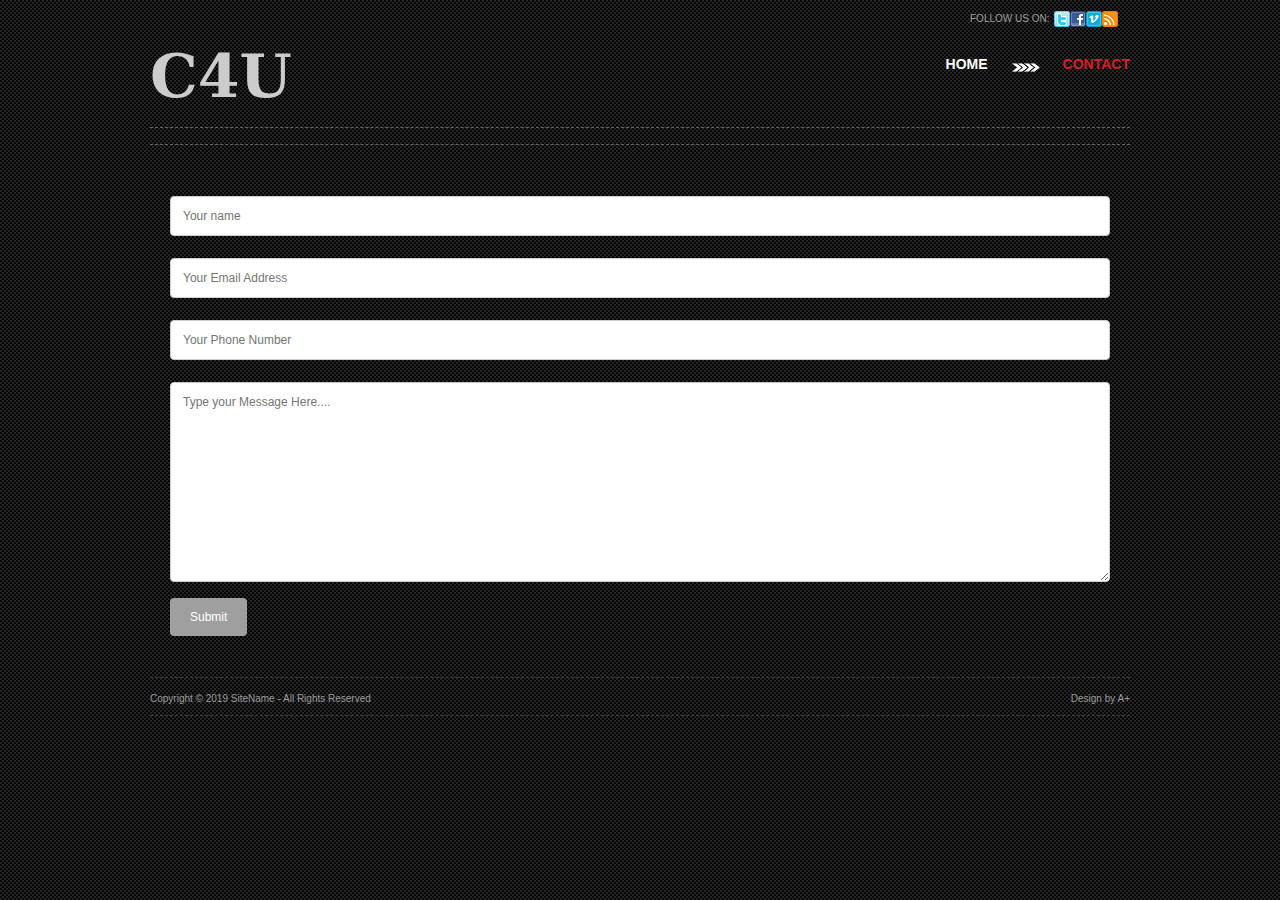
<file: contact.html>
<!DOCTYPE html PUBLIC "-//W3C//DTD XHTML 1.0 Transitional//EN" "http://www.w3.org/TR/xhtml1/DTD/xhtml1-transitional.dtd">
<html xmlns="http://www.w3.org/1999/xhtml">
<head>
<title>Contact us || C4U</title>
<meta http-equiv="Content-Type" content="text/html; charset=utf-8" />
<link rel="shortcut icon" href="favicon.ico">
<link rel="stylesheet" href="css/style.css" type="text/css" media="all" />
<script type="text/javascript" src="js/jquery-1.4.2.min.js"></script>
<script type="text/javascript" src="js/jquery-func.js"></script>
<!--[if IE 6]><link rel="stylesheet" href="css/ie6.css" type="text/css" media="all" /><![endif]-->
</head>
<body>
<!-- START PAGE SOURCE -->
<div id="shell">
  <div id="header">
    <h1 id="logo">C4U</h1>
    <div class="social"> <span>FOLLOW US ON:</span>
      <ul>
        <li><a class="twitter" href="#">twitter</a></li>
        <li><a class="facebook" href="#">facebook</a></li>
        <li><a class="vimeo" href="#">vimeo</a></li>
        <li><a class="rss" href="#">rss</a></li>
      </ul>
    </div>
    <div id="navigation">
      <ul>
        <li><a href="index.html">HOME</a></li>
		  <li><img src="img/download.png" alt="arrow" style="width: 35px; height:25px;"></li>
        <li><a class="active" href="#">CONTACT</a></li>
        </ul>
    </div>
    <div id="sub-navigation">
      
      <div id="search">
        <form action="#" method="get" accept-charset="utf-8">
          
          
        </form>
      </div>
    </div>
  </div>
<div id="main">
    <div id="content">
      <div class="box">  
        <div class="head">
          <p class="text-right"></p>
        </div>
      <div class="container">
  <form action="api/login.php">

    <input type="text" id="fname" name="firstname" placeholder="Your name">

    <input type="text" id="Email" name="email" placeholder="Your Email Address">
	  
	 <input type="text" id="tel" name="te" placeholder="Your Phone Number">


    <textarea id="subject" name="subject" placeholder="Type your Message Here...." style="height:200px"></textarea>

    <input id="S0" type="submit" value="Submit">

  </form>
</div>
    <div class="cl">&nbsp;</div>
  </div>
  <div id="footer">
    <p class="lf">Copyright &copy; 2019 <a href="#">SiteName</a> - All Rights Reserved</p>
    <p class="rf">Design by <a href="http://chocotemplates.com/">A+</a></p>
    <div style="clear:both;"></div>
  </div>
</div>
<!-- END PAGE SOURCE -->
</body>
</html>
</file>
<file: css/style.css>
* {
	margin:0;
	padding:0;
	outline:0;
}
body {
	font-size:12px;
	line-height:1.3;
	font-family:Arial, Helvetica, Sans-Serif;
	color:#ccc;
	background:url('images/body-bg.gif');
	
}
a {
	color:#e7b038;
	text-decoration:underline;
	cursor:pointer;
}
a:hover {
	text-decoration:none;
}
a img {
	border:0;
}
input, textarea, select {
	font-size:12px;
	font-family:Arial, Helvetica, sans-serif;
}
textarea {
	overflow:auto;
}
.cl {
	display:block;
	height:0;
	font-size:0;
	line-height:0;
	text-indent:-4000px;
	clear:both;
}
.notext {
	font-size:0;
	line-height:0;
	text-indent:-4000px;
}
.left, .alignleft {
	float:left;
	display:inline;
}
.right, .alignright {
	float:right;
	display:inline;
}
.text-right {
	text-align:right;
}
h1 {
	font-size:60px;
	font-family: Constantia, "Lucida Bright", "DejaVu Serif", Georgia, "serif"
	
}
h2 {
	font-size:10px;
	color:#f2a223;
	font-weight:bold;
}
h3 {
	font-size:14px;
	color:#fff;
	font-weight:bold;
}
h4 {
	font-size:14px;
	color:#f3b12b;
	font-weight:bold;
}
#shell {
	width:980px;
	margin:0 auto;
}
#header {
	position:relative;
}
h1#logo {
	position:absolute;
	top:37px;
	left:0;
}
h1#logo a {
	float:left;
	width:239px;
	height:49px;
	background: no-repeat 0 0;
	font-size:0;
	line-height:0;
	text-indent:-4000px;
}
.social {
	float:right;
	width:160px;
	padding-top:11px;
}
.social span {
	float:left;
	display:inline;
	font-size:10px;
	color:#9f9f9f;
	line-height:16px;
	padding-right:5px;
}
.social ul {
	list-style:none;
}
.social ul li {
	float:left;
	display:inline;
	width:16px;
	padding-right:2px;
}
.social ul li a {
	float:left;
	display:inline;
	width:16px;
	height:16px;
	background:url('images/social.gif') no-repeat 0 0;
	font-size:0;
	line-height:0;
	text-indent:-4000px;
}
.social ul li a.facebook {
	background-position:-18px 0;
}
.social ul li a.vimeo {
	background-position:-36px 0;
}
.social ul li a.rss {
	background-position:-54px 0;
}
#navigation {
	float:right;
	clear:right;
	padding-top:28px;
	padding-bottom:47px;
}
#navigation ul {
	list-style:none;
}
#navigation ul li {
	float:left;
	display:inline;
	padding-left:20px;
}
#navigation ul li a {
	font-size:14px;
	font-weight:bold;
	color:#fff;
	text-decoration:none;
}
#navigation ul li a.active, #navigation ul li a:hover {
	color:#d91d2a;
}
#sub-navigation {
	display:block;
	clear:right;
	border-top:1px dashed #666;
	border-bottom:1px dashed #666;
	padding:8px 0;
}
#sub-navigation ul {
	list-style:none;
}
#sub-navigation ul li {
	float:left;
	display:inline;
	padding-right:23px;
}
#sub-navigation ul li a {
	font-size:14px;
	font-weight:bold;
	color:#fff;
	line-height:24px;
	text-decoration:none;
}
#sub-navigation ul li a:hover {
	text-decoration:underline;
}
#search {
	width:346px;
	margin:0 0 0 auto;
}
#search label {
	float:left;
	display:inline;
	font-size:14px;
	font-weight:bold;
	color:#fff;
	line-height:24px;
	padding-right:6px;
}
#search .search-field {
	width:238px;
	border:1px solid #413e3e;
	background:#000;
	color:#787878;
	padding:2px 0 2px 2px;
}
#search .search-button {
	font-size:14px;
	font-weight:bold;
	border:0;
	background:none;
	color:#fff;
	cursor:pointer;
}
#main {
	border-bottom:1px dashed #413e3e;
}
#content {
}
.box {
	width:980px;
	border-bottom:1px dashed #413e3e;
	padding-bottom:21px;
}
.box .head {
	width:980px;
	padding-top:14px;
	padding-bottom:11px;
}
.box .head h2 {
	float:left;
	display:inline;
}
.box .movie {
	width:152px;
	float:left;
	padding-right:12px;
}
.movie-image {
	float:left;
	width:152px;
	height:214px;
	position:relative;
		padding-right:12px;

}
.movie-image img {
	width:152px;
	height:214px;
		padding-right:12px;

}
.movie-image a {
	float:left;
	display:inline;
	width:152px;
	height:214px;
	position:relative;
	z-index:2;
		padding-right:12px;

}
.play {
	position:absolute;
	top:0;
	left:0;
	width:152px;
	height:214px;
	background:url('images/image-hover.png');
	display:block;
	z-index:5;
	cursor:pointer;
	display:none;
	
}
.movie span.name {
	font-weight:bold;
	color:#fff;
	font-size:14px;
	text-align:center;
	padding-top:160px;
	display:block;
		padding-right:12px;

}
.box .last {
	padding:0;
}
.rating {
	float:left;
	width:152px;
	padding-top:8px;
		padding-right:12px;

}
.rating p {
	float:left;
	font-size:10px;
	color:#fff;
	font-weight:bold;
}
.rating .stars {
	float:left;
	width:60px;
	height:11px;
	background:url('images/stars.gif') no-repeat 0 0;
	margin-left:2px;
}
.rating .stars-in {
	width:48px;
	display:inline;
	background:url('images/stars.gif') no-repeat 0 bottom;
	position:absolute;
	height:11px;
	font-size:0;
	line-height:0;
	text-indent:-4000px;
}
.comments {
	background:url('images/comments.gif') no-repeat 0 center;
	padding-left:12px;
	float:right;
}
#news {
	width:460px;
	float:left;
}
#news .head {
	width:460px;
	padding-top:11px;
	padding-bottom:14px;
}
#news h3, #coming h3 {
	float:left;
}
#coming {
	width:490px;
	float:left;
	padding-left:30px;
}
#coming .head {
	width:490px;
	padding-top:11px;
	padding-bottom:14px;
}
#coming .head strong {
	color:#ff361a;
}
#coming .content {
	min-height:130px;
	height:auto !important;
	height:130px;
	padding-bottom:20px;
}
#coming .content h4 {
	padding-bottom:3px;
}
.content {
	padding-bottom:28px;
}
.content .date {
	font-size:10px;
	color:#fff;
}
.content img {
	float:left;
	width:68px;
	padding-right:8px;
}
.content p {
	font-size:13px;
	color:#fff;
	line-height:16px;
}
.content a {
	font-size:11px;
}
#footer {
	padding:15px 0 0 0;
	font-size:10px;
}
#footer, #footer a {
	color:#9c9c9c;
	text-decoration:none;
}
#footer a:hover {
	text-decoration:none;
}
#footer p {
	margin:0;
	padding:0 0 11px 0;
	line-height:normal;
	white-space:nowrap;
}
#footer .lf {
	float:left;
}
#footer .rf {
	float:right;
}
#fade {
  display: none;
  position: fixed;
  top: 0%;
  left: 0%;
  width: 100%;
  height: 100%;
  background-color: black;
  z-index: 1001;
  -moz-opacity: 0.8;
  opacity: .80;
  filter: alpha(opacity=80);
}

#light {
  display: none;
  position: absolute;
  top: 50%;
  left: 50%;
  max-width: 600px;
  max-height: 360px;
  margin-left: -300px;
  margin-top: -180px;
  border: 2px solid #FFF;
  background: #FFF;
  z-index: 1002;
  overflow: visible;
}

#boxclose {
  float: right;
  cursor: pointer;
  color: #fff;
  border: 1px solid #AEAEAE;
  border-radius: 3px;
  font-size: 31px;
  font-weight: bold;
  display: inline-block;
  line-height: 0px;
  padding: 11px 3px;
  position: absolute;
  right: 2px;
  top: 2px;
  z-index: 1002;
  opacity: 0.9;
}

.boxclose:before {
  content: "×";
}

#fade:hover ~ #boxclose {
  display:none;
}

.test:hover ~ .test2 {
  display: none;
}
* {box-sizing: border-box}

/* Style inputs with type="text", select elements and textareas */
input[type=text], select, textarea {
  width: 100%; /* Full width */
  padding: 12px; /* Some padding */  
  border: 1px solid #ccc; /* Gray border */
  border-radius: 4px; /* Rounded borders */
  box-sizing: border-box; /* Make sure that padding and width stays in place */
  margin-top: 6px; /* Add a top margin */
  margin-bottom: 16px; /* Bottom margin */
  resize: vertical /* Allow the user to vertically resize the textarea (not horizontally) */
}

/* Style the submit button with a specific background color etc */
#S0 {
  background-color: #9f9f9f;
  color: white;
  padding: 12px 20px;
  border: none;
  border-radius: 4px;
  cursor: pointer;
}

/* When moving the mouse over the submit button, add a darker green color */
#S0:hover {
  background-color: #7E7E7E;
}

/* Add a background color and some padding around the form */
.container {
  border-radius: 5px;
  padding: 20px;
}
/* Button used to open the contact form - fixed at the bottom of the page */
.open-button {
  background-color: #555;
  color: white;
  padding: 16px 20px;
  border: none;
  cursor: pointer;
  opacity: 0.8;
  position: fixed;
  bottom: 23px;
  right: 28px;
  width: 220px;
}

/* The popup form - hidden by default */
.form-popup {
  display: none;
  position: fixed;
  bottom: 0;
  right: 15px;
  border: 3px solid #ccc;
  z-index: 9;
	 border-radius: 5px;
}

/* Add styles to the form container */
.form-container {
  max-width: 245px;
  padding: 10px;
  !background-color: white;
	 border-radius: 5px;
}

/* Full-width input fields */
.form-container input[type=text], .form-container input[type=password] {
  width: 100%;
  padding: 15px;
  margin: 5px 0 22px 0;
  border: none;
  background: #f1f1f1;
	 border-radius: 5px;
}

/* When the inputs get focus, do something */
.form-container input[type=text]:focus, .form-container input[type=password]:focus {
  background-color: #ddd;
  outline: none;
}

/* Set a style for the submit/login button */
.form-container .btn {
  background-color: #4CAF50;
  color: white;
  padding: 16px 20px;
  border: none;
  cursor: pointer;
  width: 100%;
  margin-bottom:10px;
  opacity: 0.8;
	 border-radius: 5px;
}

/* Add a red background color to the cancel button */
.form-container .cancel {
  background-color: red;
}

/* Add some hover effects to buttons */
.form-container .btn:hover, .open-button:hover {
  opacity: 1;
}
.front{width: 300px;margin: 5px 32px 45px 32px;background-color: #f0f0f0; color: #666;text-align: center;padding: 3px;border-radius: 5px;} 
.booking-details {float: right;position: relative;width:200px;height: 450px; } 
.booking-details h3 {margin: 5px 5px 0 0;font-size: 16px;} 
.booking-details p{line-height:26px; font-size:16px; color:#999} 
.booking-details p span{color:#666} 
div.seatCharts-cell {color: #182C4E;height: 25px;width: 25px;line-height: 25px;margin: 3px;float: left;text-align: center;outline: none;font-size: 13px;} 
div.seatCharts-seat {color: #fff;cursor: pointer;-webkit-border-radius:5px;-moz-border-radius:5px;border-radius: 5px;} 
div.seatCharts-row {height: 35px;} 
div.seatCharts-seat.available {background-color: #B9DEA0;} 
div.seatCharts-seat.focused {background-color: #76B474;border: none;} 
div.seatCharts-seat.selected {background-color: #E6CAC4;} 
div.seatCharts-seat.unavailable {background-color: #472B34;cursor: not-allowed;} 
div.seatCharts-container {border-right: 1px dotted #adadad;width: 400px;padding: 20px;float: left;} 
div.seatCharts-legend {padding-left: 0px;position: absolute;bottom: 16px;} 
ul.seatCharts-legendList {padding-left: 0px;} 
.seatCharts-legendItem{float:left; width:90px;margin-top: 10px;line-height: 2;} 
span.seatCharts-legendDescription {margin-left: 5px;line-height: 30px;} 
.checkout-button {display: block;width:80px; height:24px; line-height:20px;margin: 10px auto;border:1px solid #999;font-size: 14px; cursor:pointer} 
#selected-seats {max-height: 150px;overflow-y: auto;overflow-x: none;width: 200px;} 
#selected-seats li{float:left; width:72px; height:26px; line-height:26px; border:1px solid #d3d3d3; background:#f7f7f7; margin:6px; font-size:14px; font-weight:bold; text-align:center}
</file>
<file: css/ie6.css>
.play {
	background-image:none;
 	filter:progid:DXImageTransform.Microsoft.AlphaImageLoader(src='css/images/image-hover.png', sizingMethod='image');
}
</file>
